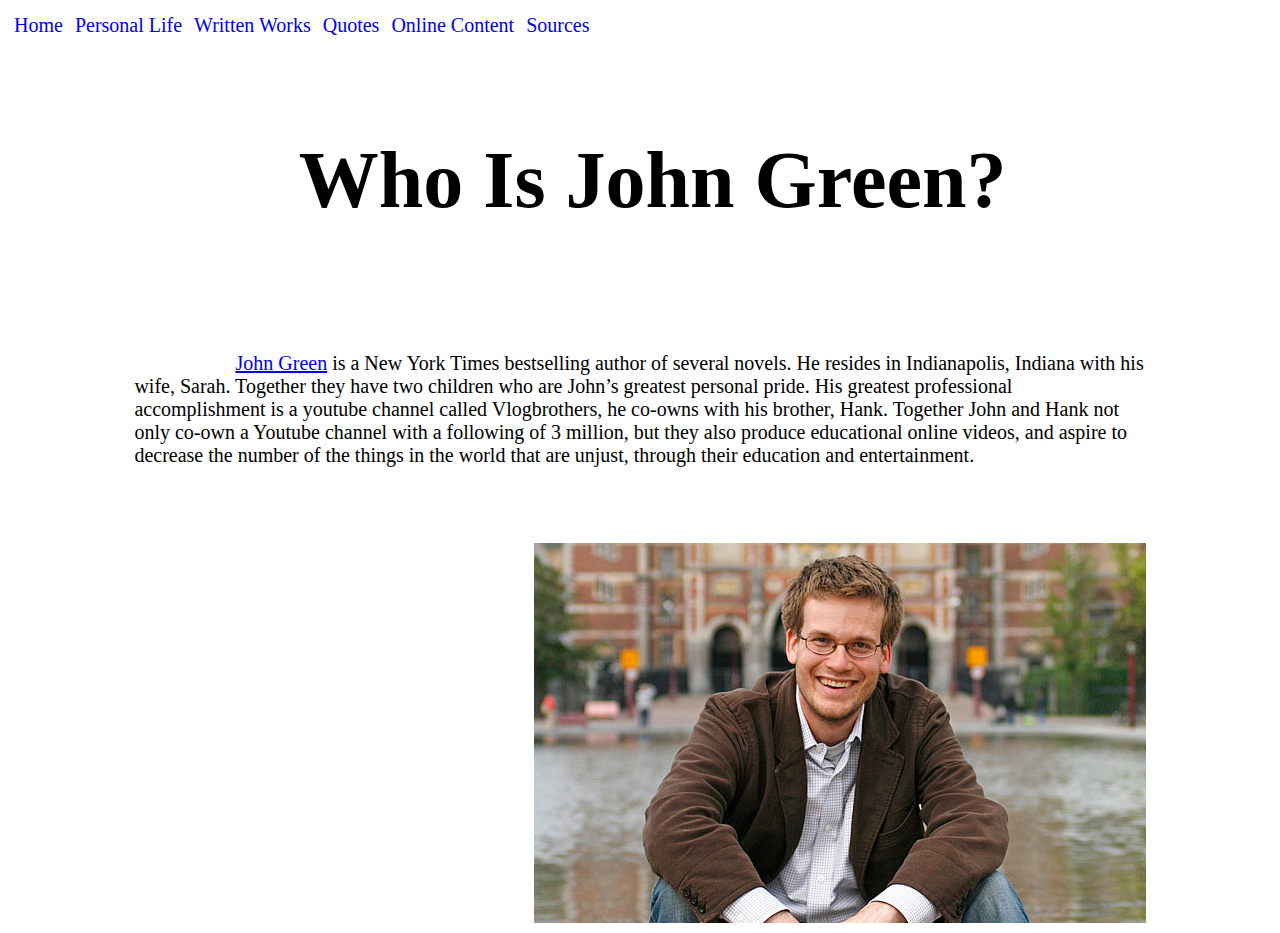
<file: index.html>
<!doctype html>
<html>
	<head>
		<meta charset= "UTF-8">
		<title>John Green: The Enigma</title>
		<link rel="stylesheet" type="text/css" href="index.css">
	</head>
	<body>
		<ul>
			<li><a href="index.html">Home</a></li>
			<li><a href="personallife.html">Personal Life</a></li>
			<li><a href="writtenworks.html">Written Works</a></li>
			<li><a href="quotes.html">Quotes</a></li>
			<li><a href="onlinecontent.html">Online Content</a></li>
			<li><a href="sources.html">Sources</a></li>
		</ul>
		<h1 class="second">Who Is John Green?</h1> <!--Link his actual website-->
		<p><a class="second" href="http://www.johngreenbooks.com">John Green</a> is a New York Times bestselling author of several novels. He resides in Indianapolis, Indiana with his wife, Sarah. Together they have two children who are John’s greatest personal pride. His greatest professional accomplishment is a youtube channel called Vlogbrothers, he co-owns with his brother, Hank. Together John and Hank not only co-own a Youtube channel with a following of 3 million, but they also produce educational online videos, and aspire to decrease the number of the things in the world that are unjust, through their education and entertainment.</p>
		<p> <img class="first" src="images/johnface2.jpg" alt= "John Green in Amesterdam"> </p>
	</body>
</html>
</file>
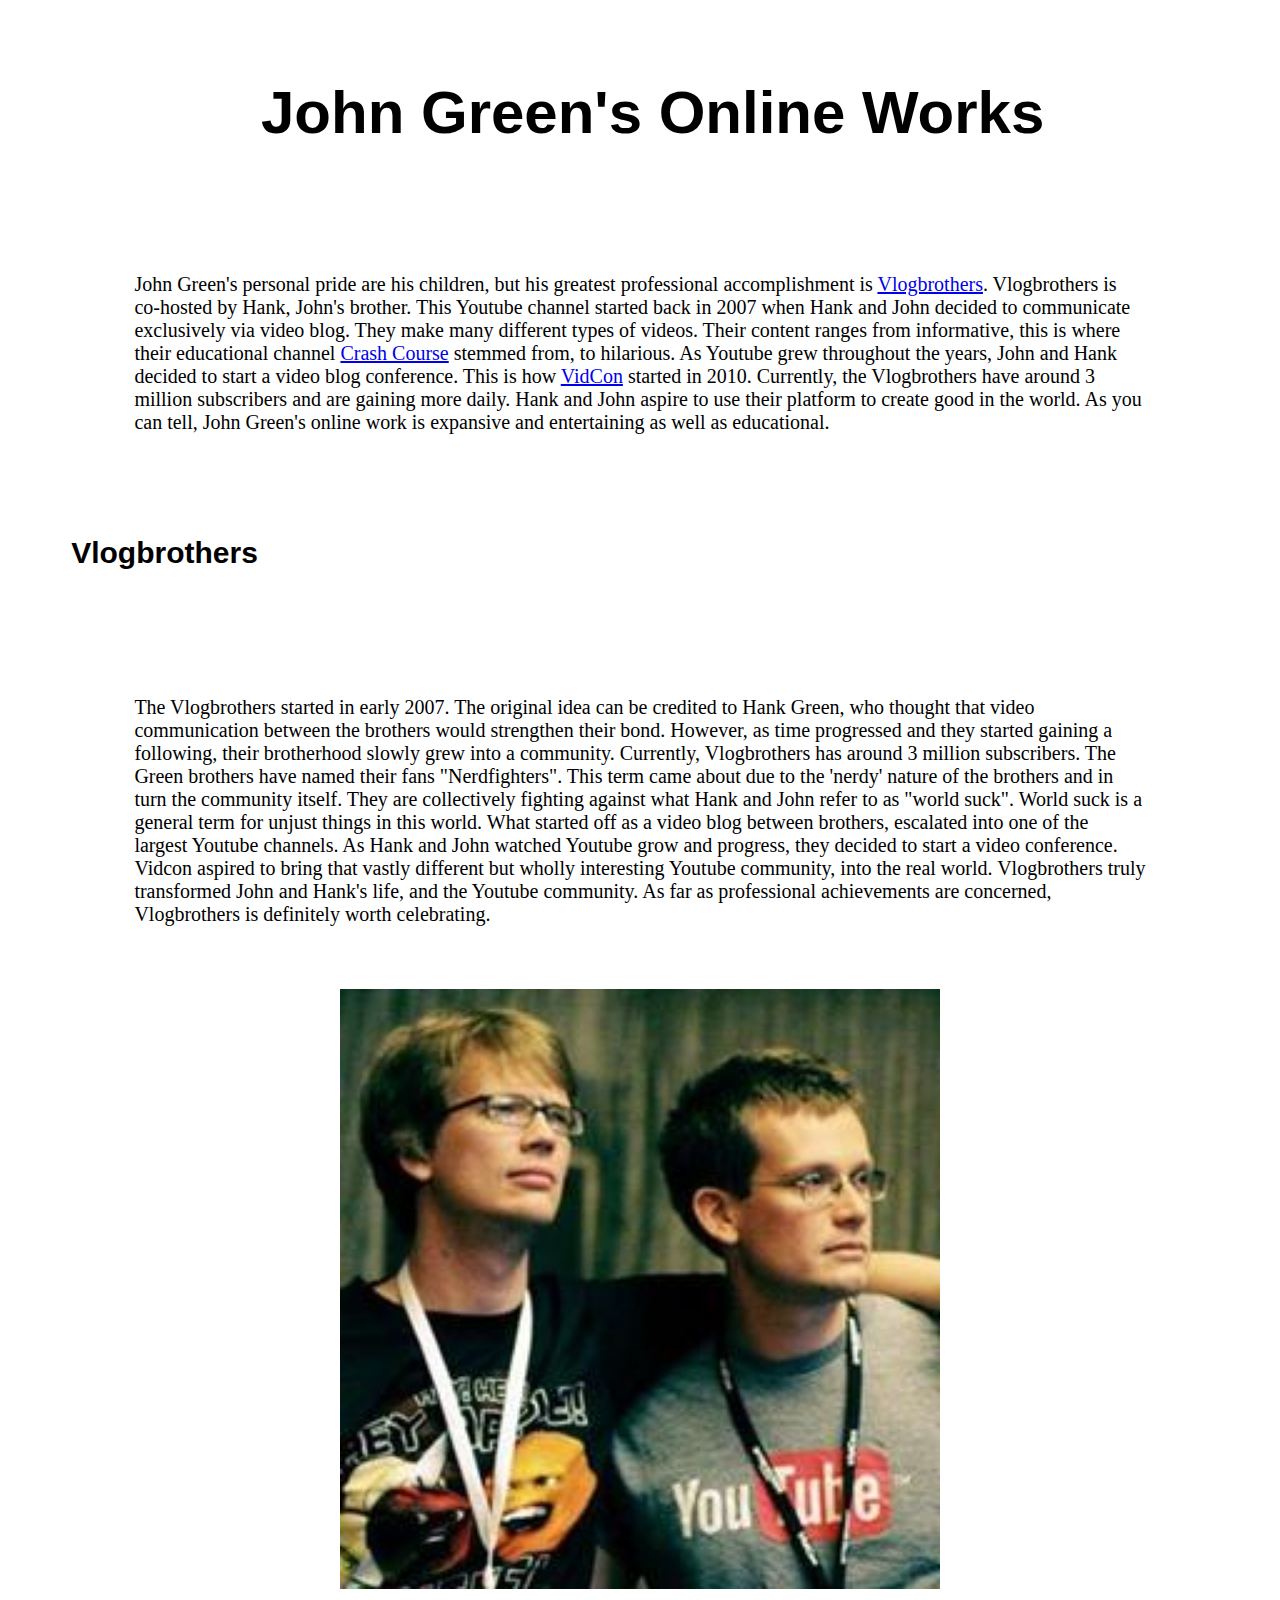
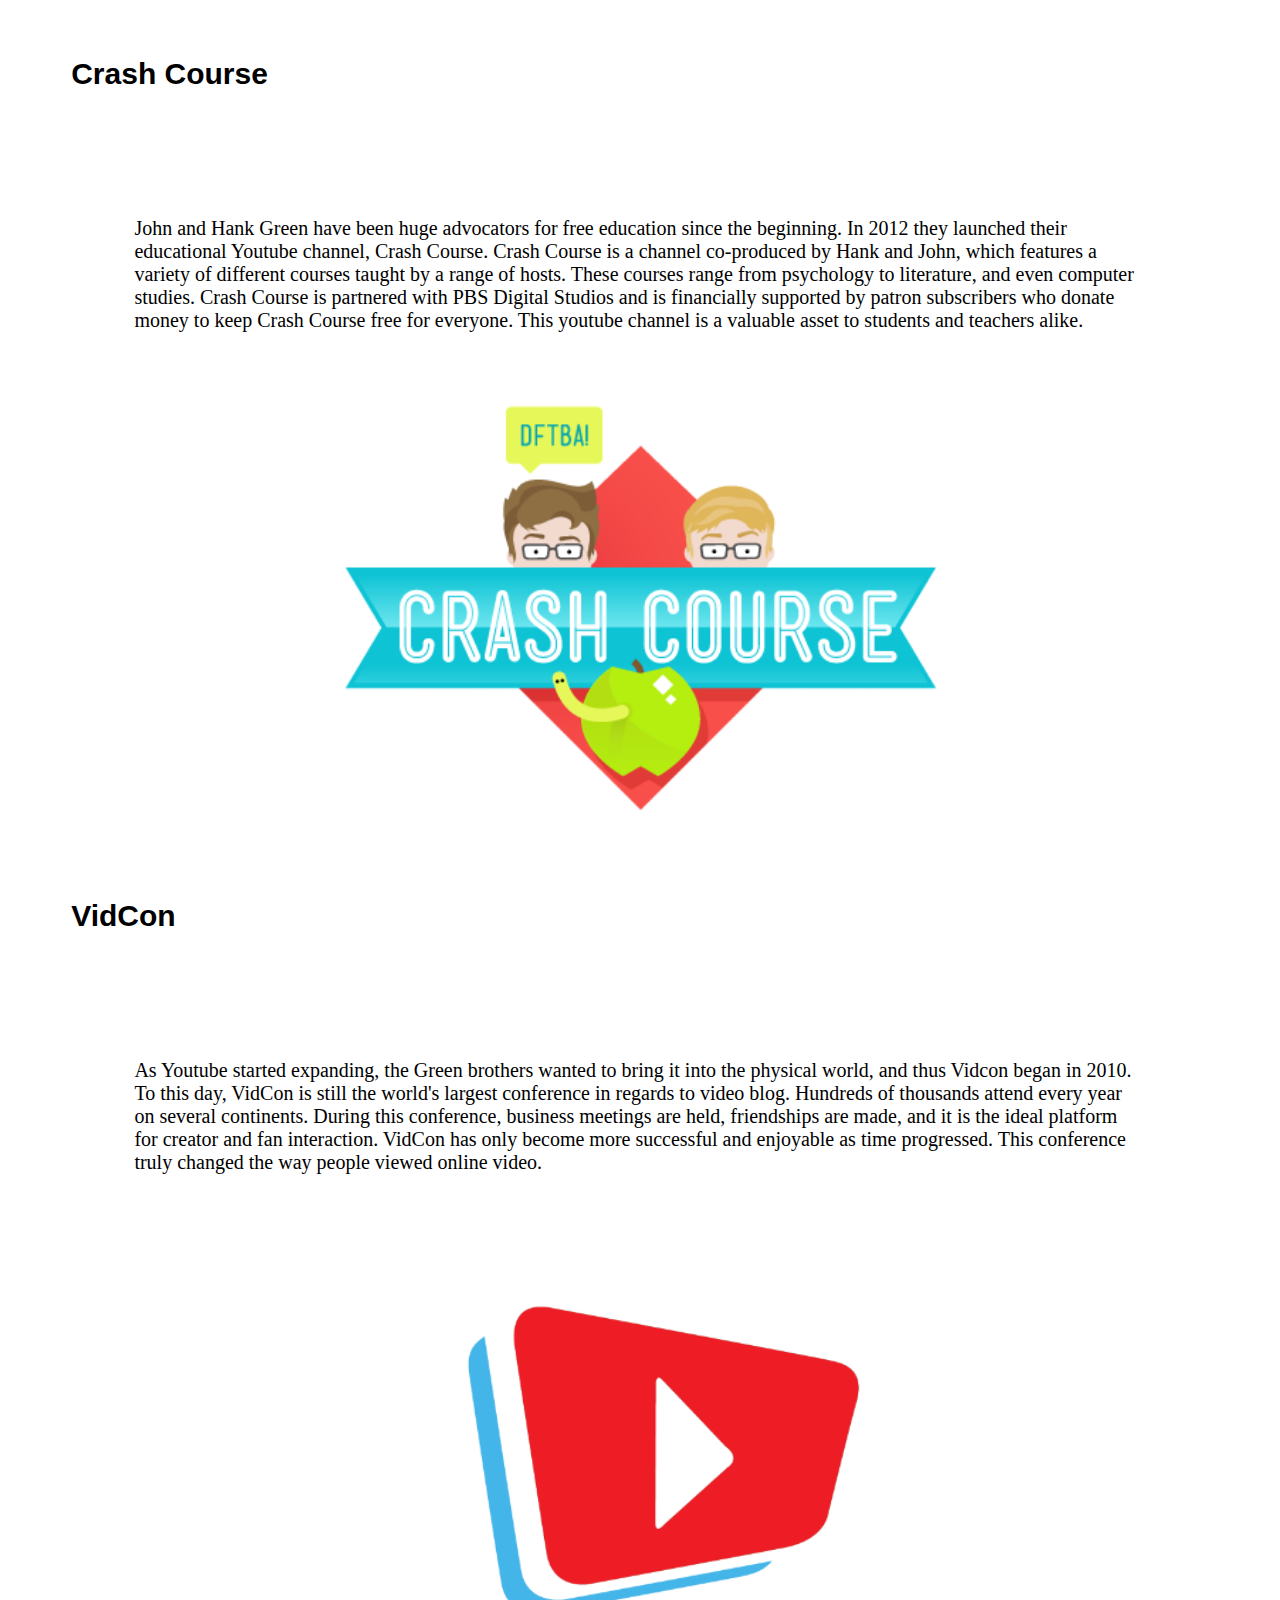
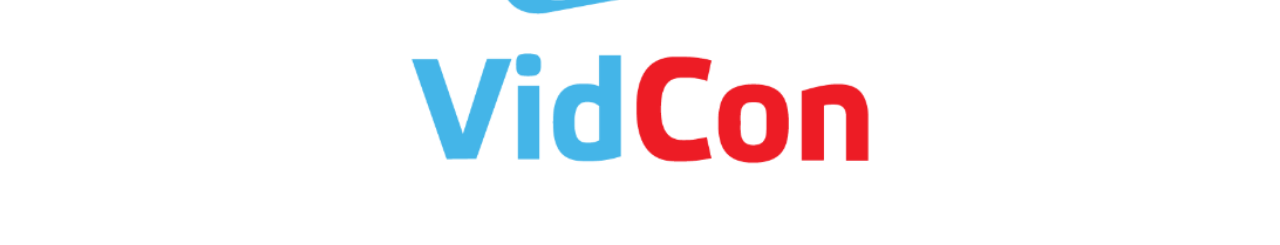
<file: onlinecontent.html>
<!doctype html>
<html>
	<head>
		<meta charset= "UTF-8">
		<title>John Green's Online Content</title>
		<link rel="stylesheet" type="text/css" href="index.css">
	</head>
	<body>
		<h1>John Green's Online Works</h1>
		<p>John Green's personal pride are his children, but his greatest professional accomplishment is <a class="third" href=#Vlogbrothers>Vlogbrothers</a>. Vlogbrothers is co-hosted by Hank, John's brother. This Youtube channel started back in 2007 when Hank and John decided to communicate exclusively via video blog. They make many different types of videos. Their content ranges from informative, this is where their educational channel <a class="third" href=#Crashcourse>Crash Course</a> stemmed from, to hilarious. As Youtube grew throughout the years, John and Hank decided to start a video blog conference. This is how <a class="third" href=#VidCon>VidCon</a> started in 2010. Currently, the Vlogbrothers have around 3 million subscribers and are gaining more daily. Hank and John aspire to use their platform to create good in the world. As you can tell, John Green's online work is expansive and entertaining as well as educational.</p>
		<h2>Vlogbrothers</h2> <!--include a picture of each online work-->
		<p id="VlogBrothers">The Vlogbrothers started in early 2007. The original idea can be credited to Hank Green, who thought that video communication between the brothers would strengthen their bond. However, as time progressed and they started gaining a following, their brotherhood slowly grew into a community. Currently, Vlogbrothers has around 3 million subscribers. The Green brothers have named their fans "Nerdfighters". This term came about due to the 'nerdy' nature of the brothers and in turn the community itself. They are collectively fighting against what Hank and John refer to as "world suck". World suck is a general term for unjust things in this world. What started off as a video blog between brothers, escalated into one of the largest Youtube channels. As Hank and John watched Youtube grow and progress, they decided to start a video conference. Vidcon aspired to bring that vastly different but wholly interesting Youtube community, into the real world. Vlogbrothers truly transformed John and Hank's life, and the Youtube community. As far as professional achievements are concerned, Vlogbrothers is definitely worth celebrating.</p>
		<img class="fourth" src="images/vlogbros.jpg" alt="Picture of Hank and John Green">
		<h3>Crash Course</h3>
		<p id="Crashcourse">
		John and Hank Green have been huge advocators for free education since the beginning. In 2012 they launched their educational Youtube channel, Crash Course. Crash Course is a channel co-produced by Hank and John, which features a variety of different courses taught by a range of hosts. These courses range from psychology to literature, and even computer studies. Crash Course is partnered with PBS Digital Studios and is financially supported by patron subscribers who donate money to keep Crash Course free for everyone. This youtube channel is a valuable asset to students and teachers alike.</p>
		<img class="fourth" src="images/cc.jpg" alt="Crash Course Logo">
		<h4>VidCon</h4>
		<p id="VidCon">
		As Youtube started expanding, the Green brothers wanted to bring it into the physical world, and thus Vidcon began in 2010. To this day, VidCon is still the world's largest conference in regards to video blog. Hundreds of thousands attend every year on several continents. During this conference, business meetings are held, friendships are made, and it is the ideal platform for creator and fan interaction. VidCon has only become more successful and enjoyable as time progressed. This conference truly changed the way people viewed online video.</p>
		<img class="fourth" src="images/vidcon.jpg" alt="VidCon logo">
	</body>
</html>
</file>
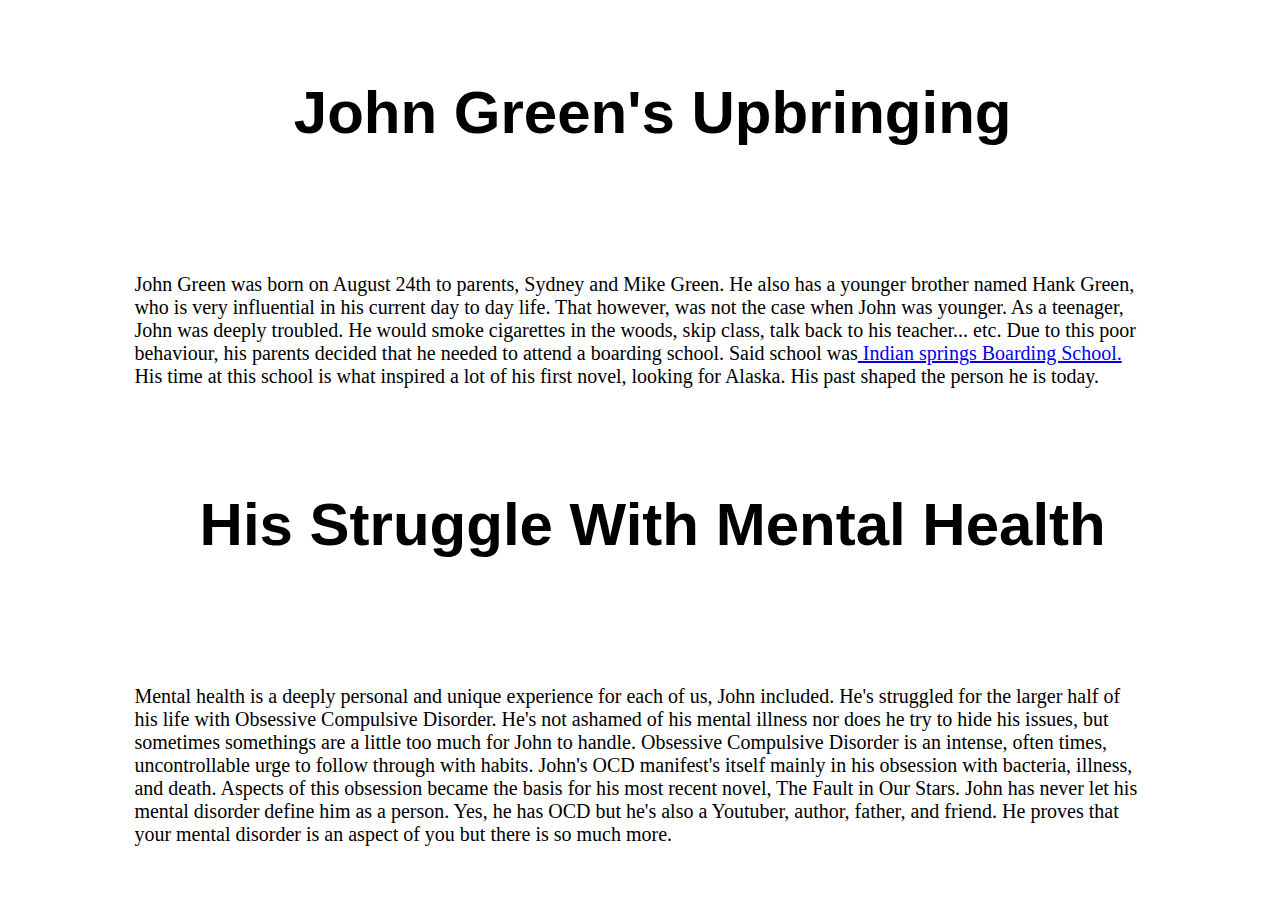
<file: personallife.html>
<!doctype html>
<html>
	<head>
		<meta Charset="UTF-8">
		<title>Personal Life</title>
		<link rel="stylesheet" href="index.css" type="text/css">
	</head>
	<body>
		<h1>John Green's Upbringing</h1>
		<p>John Green was born on August 24th to parents, Sydney and Mike Green. He also has a younger brother named Hank Green, who is very influential in his current day to day life. That however, was not the case when John was younger. As a teenager, John was deeply troubled. He would smoke cigarettes in the woods, skip class, talk back to his teacher... etc. Due to this poor behaviour, his parents decided that he needed to attend a boarding school. Said school was<a class="third" href="https://www.indiansprings.org/"> Indian springs Boarding School.</a> His time at this school is what inspired a lot of his first novel, looking for Alaska. His past shaped the person he is today.</P>
		<h2 class="second">His Struggle With Mental Health</h2>
		<p>Mental health is a deeply personal and unique experience for each of us, John included. He's struggled for the larger half of his life with Obsessive Compulsive Disorder. He's not ashamed of his mental illness nor does he try to hide his issues, but sometimes somethings are a little too much for John to handle. Obsessive Compulsive Disorder is an intense, often times, uncontrollable urge to follow through with habits. John's OCD manifest's itself mainly in his obsession with bacteria, illness, and death. Aspects of this obsession became the basis for his most recent novel, The Fault in Our Stars. John has never let his mental disorder define him as a person. Yes, he has OCD but he's also a Youtuber, author, father, and friend. He proves that your mental disorder is an aspect of you but there is so much more.</p>
	</body>
</html>
</file>
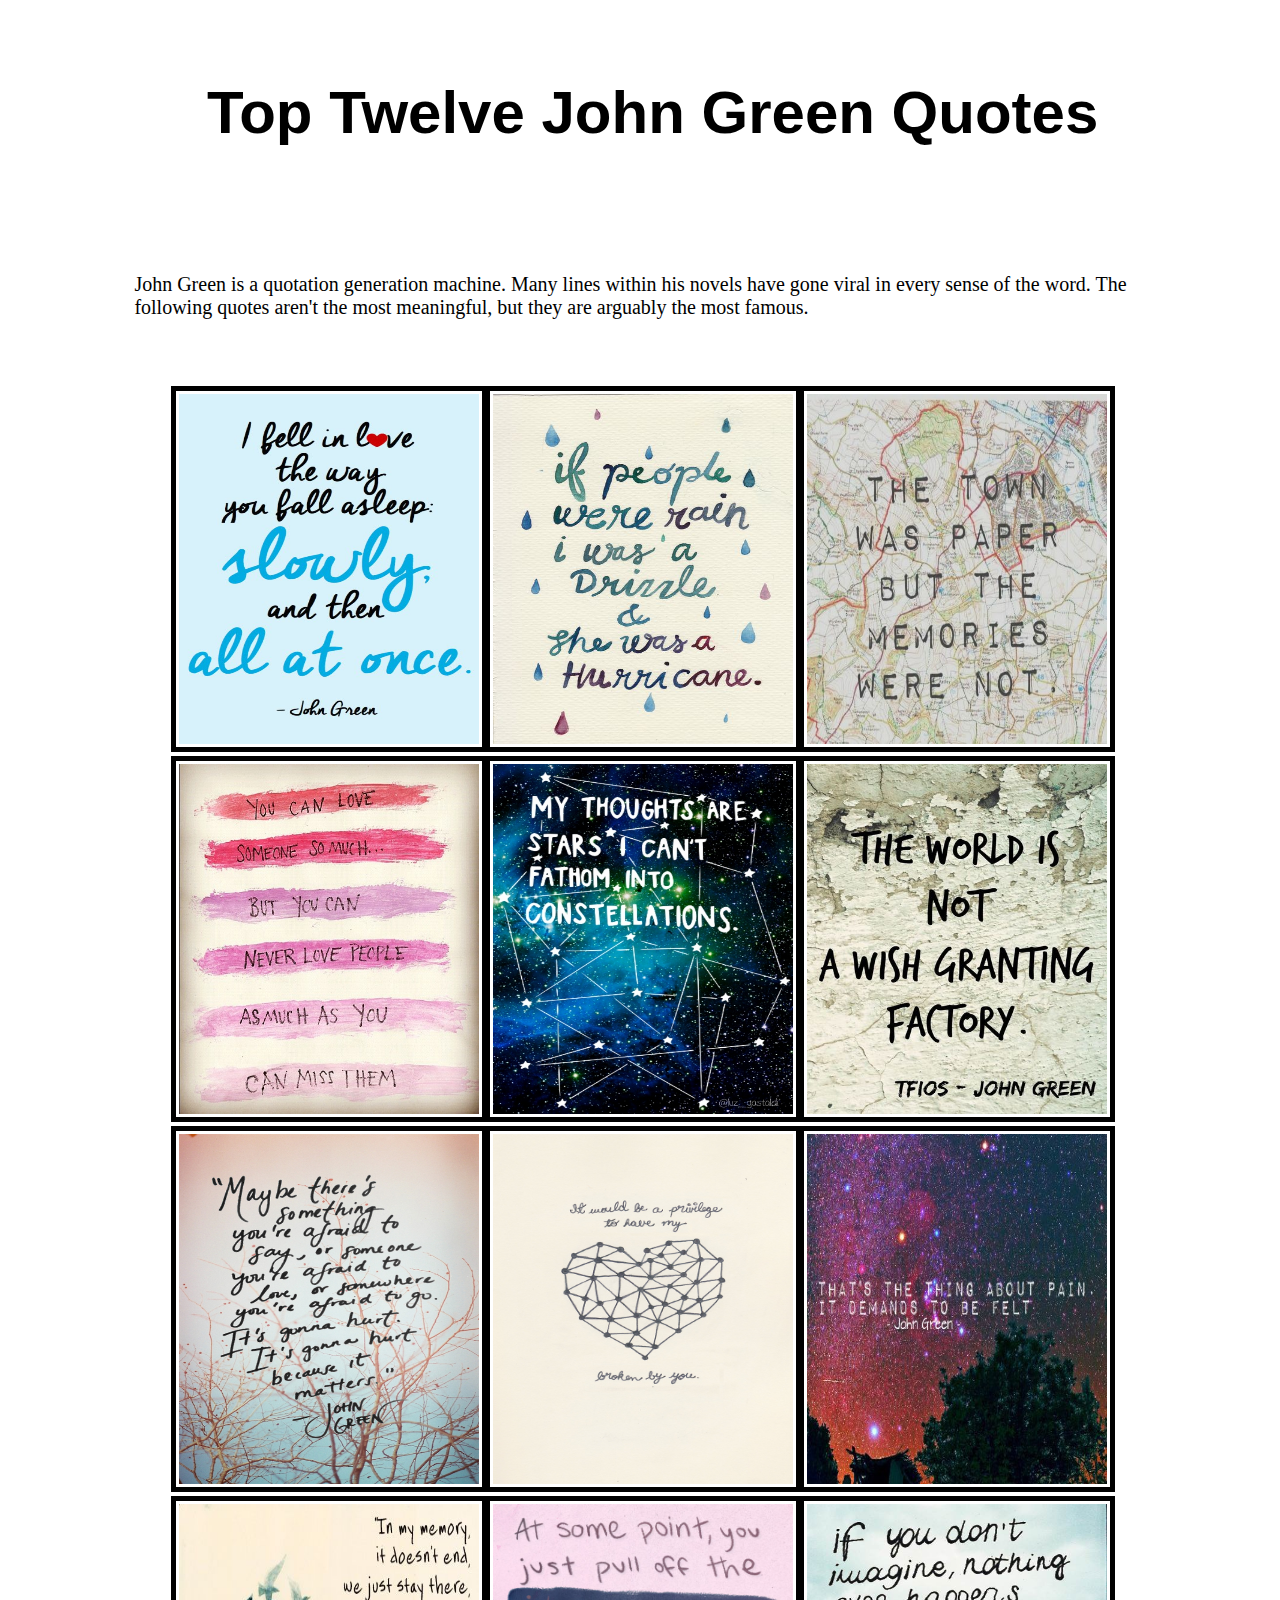
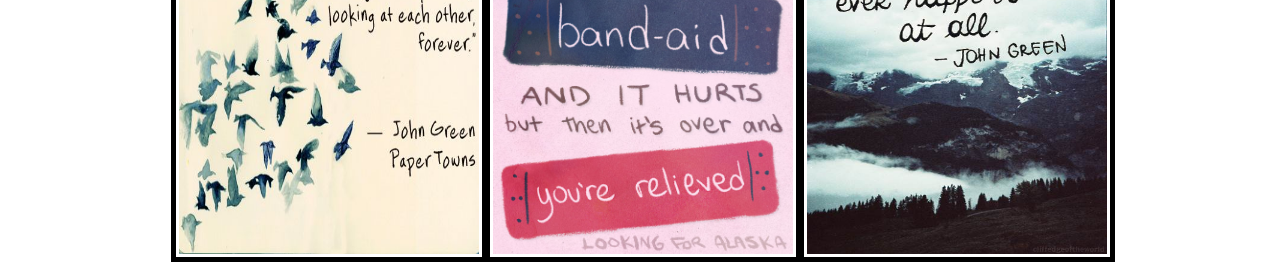
<file: quotes.html>
<!doctype html>
<html>
	<head>
		<meta charset= "UTF-8">
		<title>Top Tweleve John Green Quotes</title>
		<link rel="stylesheet" href="index.css" type="text/css">
	</head>
	<body>
		<h1>Top Twelve John Green Quotes</h1> <!--format it into a 3 by 4 grid-->
		<p>John Green is a quotation generation machine. Many lines within his novels have gone viral in every sense of the word. The following quotes aren't the most meaningful, but they are arguably the most famous.</p>
		<table>
			<tr>
				<td><img class="third" src="images/quote1.jpg" alt= "I fell in love the way you fall asleep: slowly, and then all at once."></td>
				<td><img class="third" src="images/quote2.jpg" alt= "if people were rain, I was a drizze and she was a hurricane."></td>
				<td><img class="third" src="images/quote3.jpg" alt= "The Town was paper, but the memories were not."></td>
			</tr>
			<tr>
				<td><img class="third" src="images/quote4.jpg" alt= "You can love someone so much but... you can never love people as much as you can miss them."></td>
				<td><img class="third" src="images/quote5.jpg" alt= "My thoughts are stars I cannot fathom into constellations."></td>
				<td><img class="third" src="images/quote6.jpg" alt= "The world is not a wish granting factory."></td>
			</tr>
			<tr>
				<td><img class="third" src="images/quote7.jpg" alt= "Maybe there's something you're afraid to say, or someone you're afraid to love, or somewhere you're afraid to go. It's gonna hurt. It's gonna hurt because it matters."></td>
				<td><img class="third" src="images/quote8.jpg" alt= "It would be a previlage to have my heart broken by you."></td>
				<td><img class="third" src="images/quote9.jpg" alt= "That's the thing about pain. It demands to be felt."></td>
			</tr>
			<tr>
				<td><img class="third" src="images/quote10.jpg" alt= "In my memory, it doesn't end, we just stay there, looking at each other, forever."></td>
				<td><img class="third" src="images/quote11.jpg" alt= "At some point, you just pull off the band-aid and it hurts but then it's over and you're relieved."></td>
				<td><img class="third" src="images/quote12.jpg" alt="If you don't imagine, nothing ever happens at all."></td>
			</tr>
		</table>
	</body>
</html>
</file>
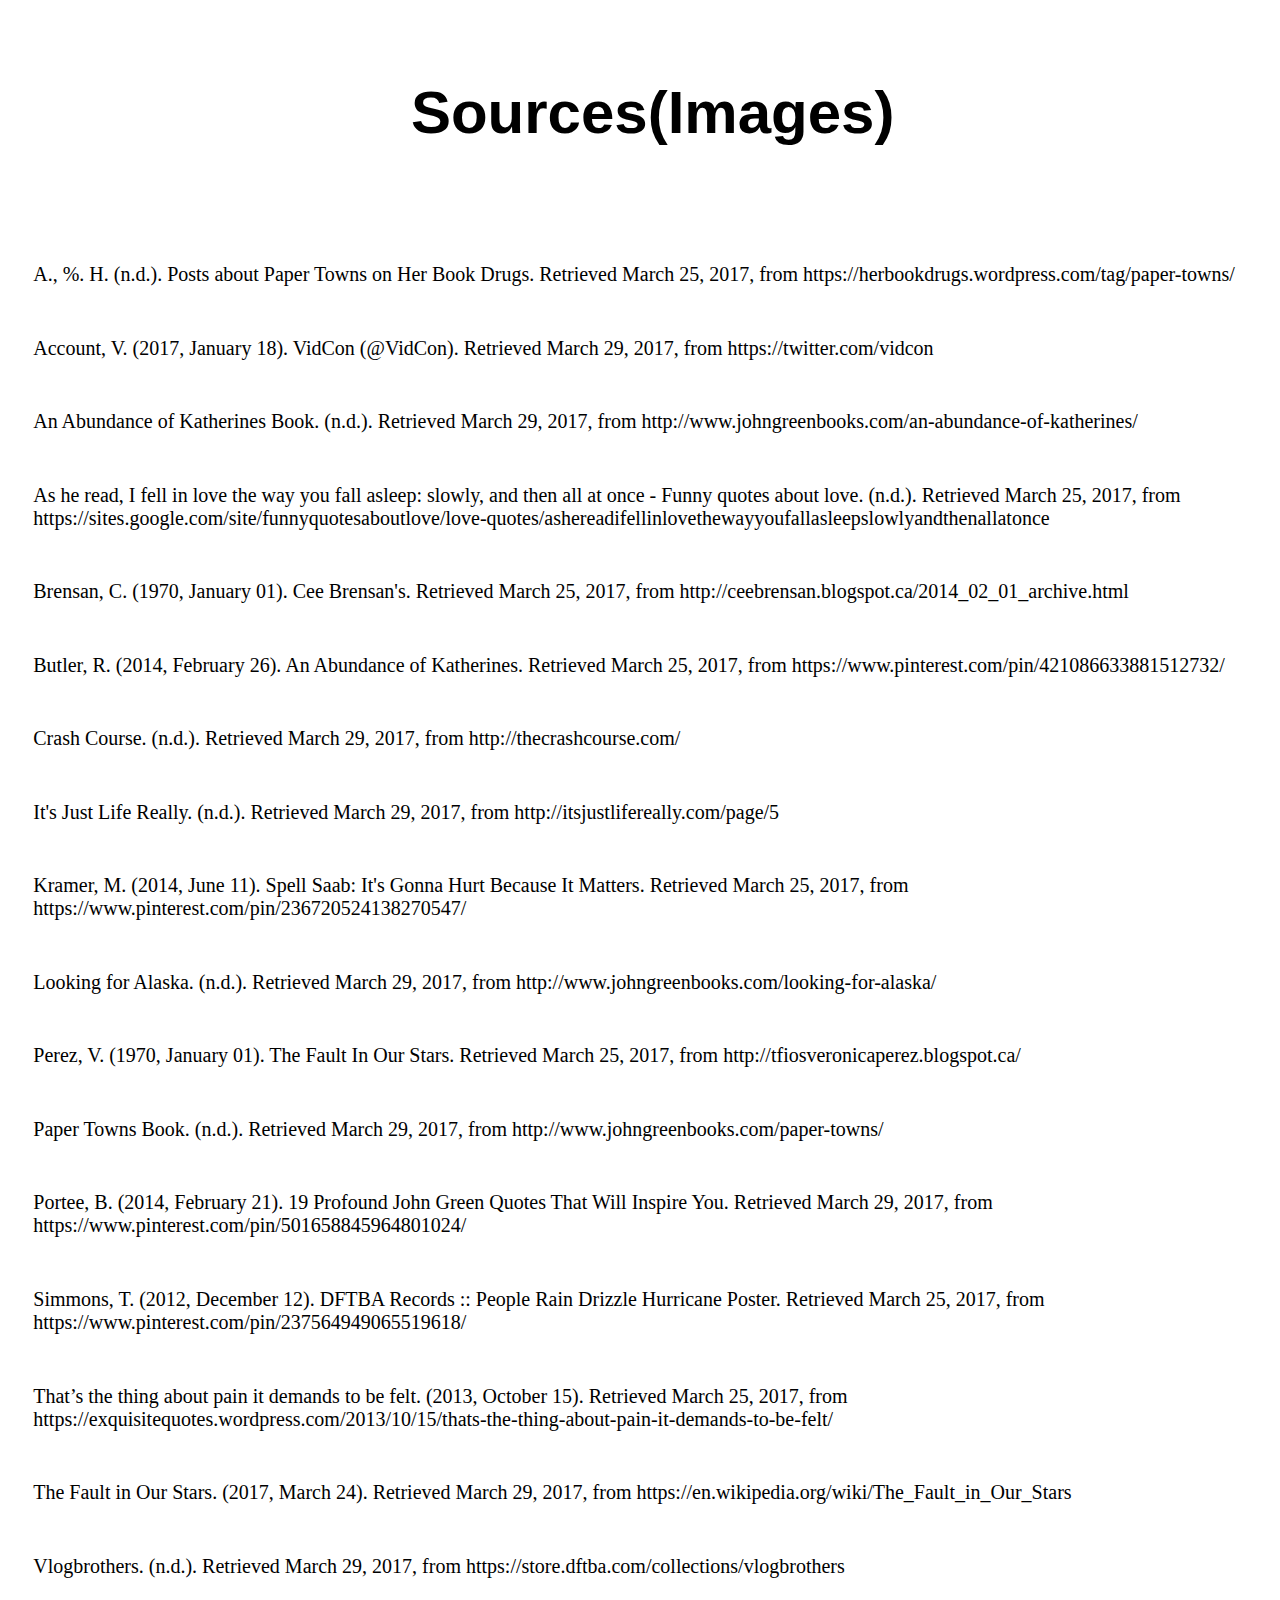
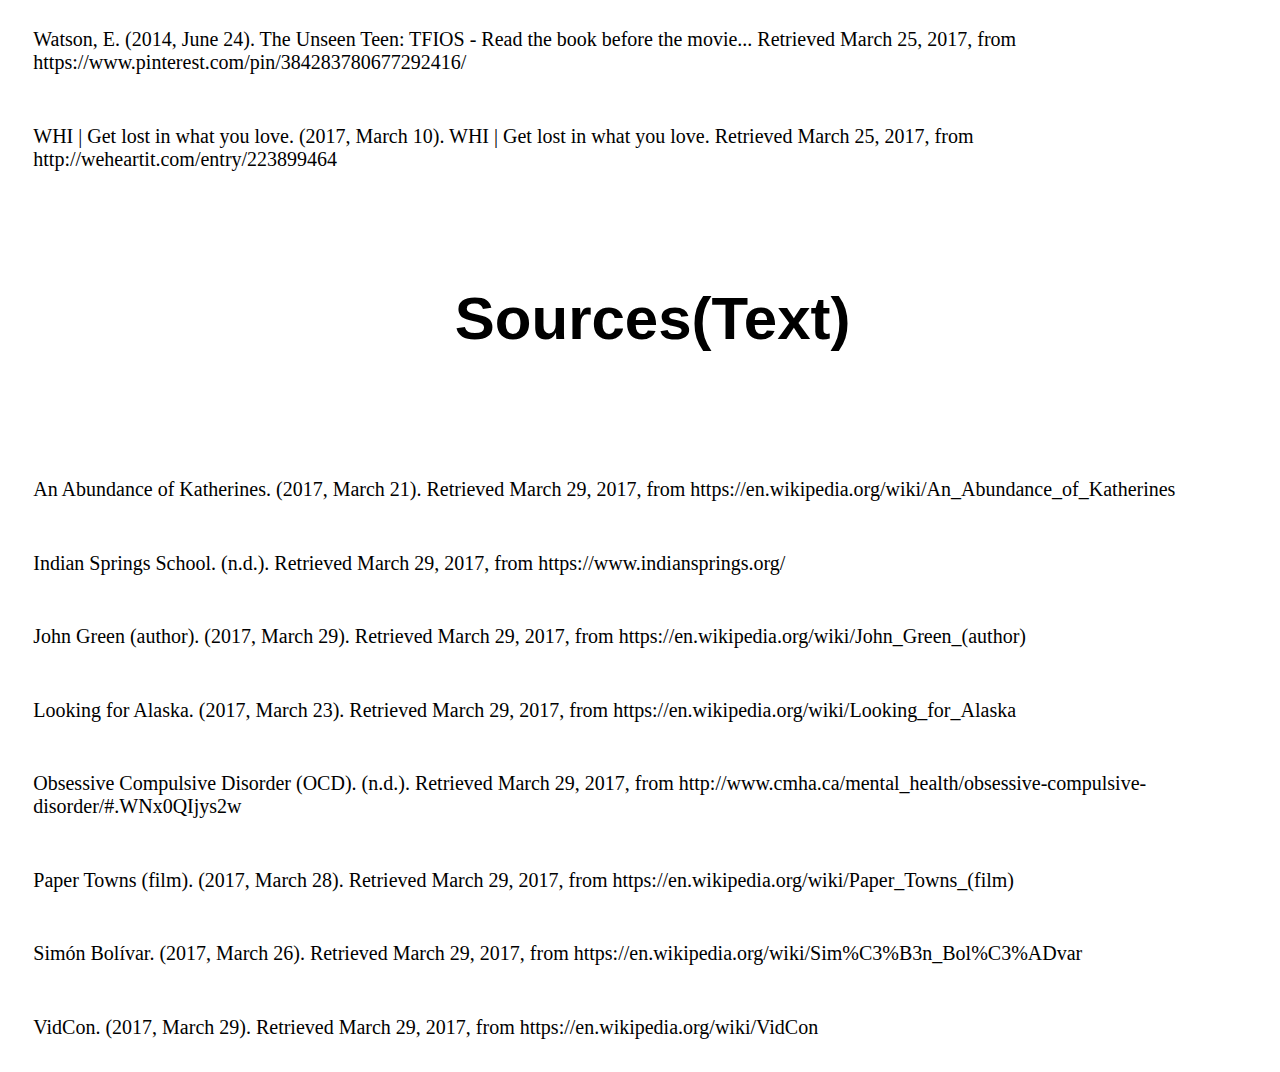
<file: sources.html>
<!doctype html>
<html>
	<head>
		<meta charset= "UTF-8">
		<title>Sources</title>
		<link rel="stylesheet" type="text/css" href="index.css">
	</head>
	<body>
		<h1>Sources(Images)</h1> <!--Keep image sources and text sources seperate-->
		<ul>
			<li class="second">A., %. H. (n.d.). Posts about Paper Towns on Her Book Drugs. Retrieved March 25, 2017, from https://herbookdrugs.wordpress.com/tag/paper-towns/</li>
			<li class="second">Account, V. (2017, January 18). VidCon (@VidCon). Retrieved March 29, 2017, from https://twitter.com/vidcon</li>
			<li class="second">An Abundance of Katherines Book. (n.d.). Retrieved March 29, 2017, from http://www.johngreenbooks.com/an-abundance-of-katherines/</li>
			<li class="second">As he read, I fell in love the way you fall asleep: slowly, and then all at once - Funny quotes about love. (n.d.). Retrieved March 25, 2017, from https://sites.google.com/site/funnyquotesaboutlove/love-quotes/ashereadifellinlovethewayyoufallasleepslowlyandthenallatonce</li>
			<li class="second">Brensan, C. (1970, January 01). Cee Brensan's. Retrieved March 25, 2017, from http://ceebrensan.blogspot.ca/2014_02_01_archive.html</li>
			<li class="second">Butler, R. (2014, February 26). An Abundance of Katherines. Retrieved March 25, 2017, from https://www.pinterest.com/pin/421086633881512732/</li>
			<li class="second">Crash Course. (n.d.). Retrieved March 29, 2017, from http://thecrashcourse.com/</li>
			<li class="second">It's Just Life Really. (n.d.). Retrieved March 29, 2017, from http://itsjustlifereally.com/page/5</li>
			<li class="second">Kramer, M. (2014, June 11). Spell Saab: It's Gonna Hurt Because It Matters. Retrieved March 25, 2017, from https://www.pinterest.com/pin/236720524138270547/</li>
			<li class="second">Looking for Alaska. (n.d.). Retrieved March 29, 2017, from http://www.johngreenbooks.com/looking-for-alaska/</li>
			<li class="second">Perez, V. (1970, January 01). The Fault In Our Stars. Retrieved March 25, 2017, from http://tfiosveronicaperez.blogspot.ca/</li>
			<li class="second">Paper Towns Book. (n.d.). Retrieved March 29, 2017, from http://www.johngreenbooks.com/paper-towns/</li>
			<li class="second">Portee, B. (2014, February 21). 19 Profound John Green Quotes That Will Inspire You. Retrieved March 29, 2017, from https://www.pinterest.com/pin/501658845964801024/</li>
			<li class="second">Simmons, T. (2012, December 12). DFTBA Records :: People Rain Drizzle Hurricane Poster. Retrieved March 25, 2017, from https://www.pinterest.com/pin/237564949065519618/</li>
			<li class="second">That’s the thing about pain it demands to be felt. (2013, October 15). Retrieved March 25, 2017, from https://exquisitequotes.wordpress.com/2013/10/15/thats-the-thing-about-pain-it-demands-to-be-felt/</li>
			<li class="second">The Fault in Our Stars. (2017, March 24). Retrieved March 29, 2017, from https://en.wikipedia.org/wiki/The_Fault_in_Our_Stars</li>
			<li class="second">Vlogbrothers. (n.d.). Retrieved March 29, 2017, from https://store.dftba.com/collections/vlogbrothers</li>
			<li class="second">Watson, E. (2014, June 24). The Unseen Teen: TFIOS - Read the book before the movie... Retrieved March 25, 2017, from https://www.pinterest.com/pin/384283780677292416/</li>
			<li class="second">WHI | Get lost in what you love. (2017, March 10). WHI | Get lost in what you love. Retrieved March 25, 2017, from http://weheartit.com/entry/223899464</li>
		</ul>
		<h2 class="second">Sources(Text)</h2>
		<ul>
			<li class="second">An Abundance of Katherines. (2017, March 21). Retrieved March 29, 2017, from https://en.wikipedia.org/wiki/An_Abundance_of_Katherines</li>
			<li class="second">Indian Springs School. (n.d.). Retrieved March 29, 2017, from https://www.indiansprings.org/</li>
			<li class="second">John Green (author). (2017, March 29). Retrieved March 29, 2017, from https://en.wikipedia.org/wiki/John_Green_(author)</li>
			<li class="second">Looking for Alaska. (2017, March 23). Retrieved March 29, 2017, from https://en.wikipedia.org/wiki/Looking_for_Alaska</li>
			<li class="second">Obsessive Compulsive Disorder (OCD). (n.d.). Retrieved March 29, 2017, from http://www.cmha.ca/mental_health/obsessive-compulsive-disorder/#.WNx0QIjys2w</li>
			<li class="second">Paper Towns (film). (2017, March 28). Retrieved March 29, 2017, from https://en.wikipedia.org/wiki/Paper_Towns_(film)</li>
			<li class="second">Simón Bolívar. (2017, March 26). Retrieved March 29, 2017, from https://en.wikipedia.org/wiki/Sim%C3%B3n_Bol%C3%ADvar</li>
			<li class="second">VidCon. (2017, March 29). Retrieved March 29, 2017, from https://en.wikipedia.org/wiki/VidCon</li>
		</ul>
	</body>
</html>
</file>
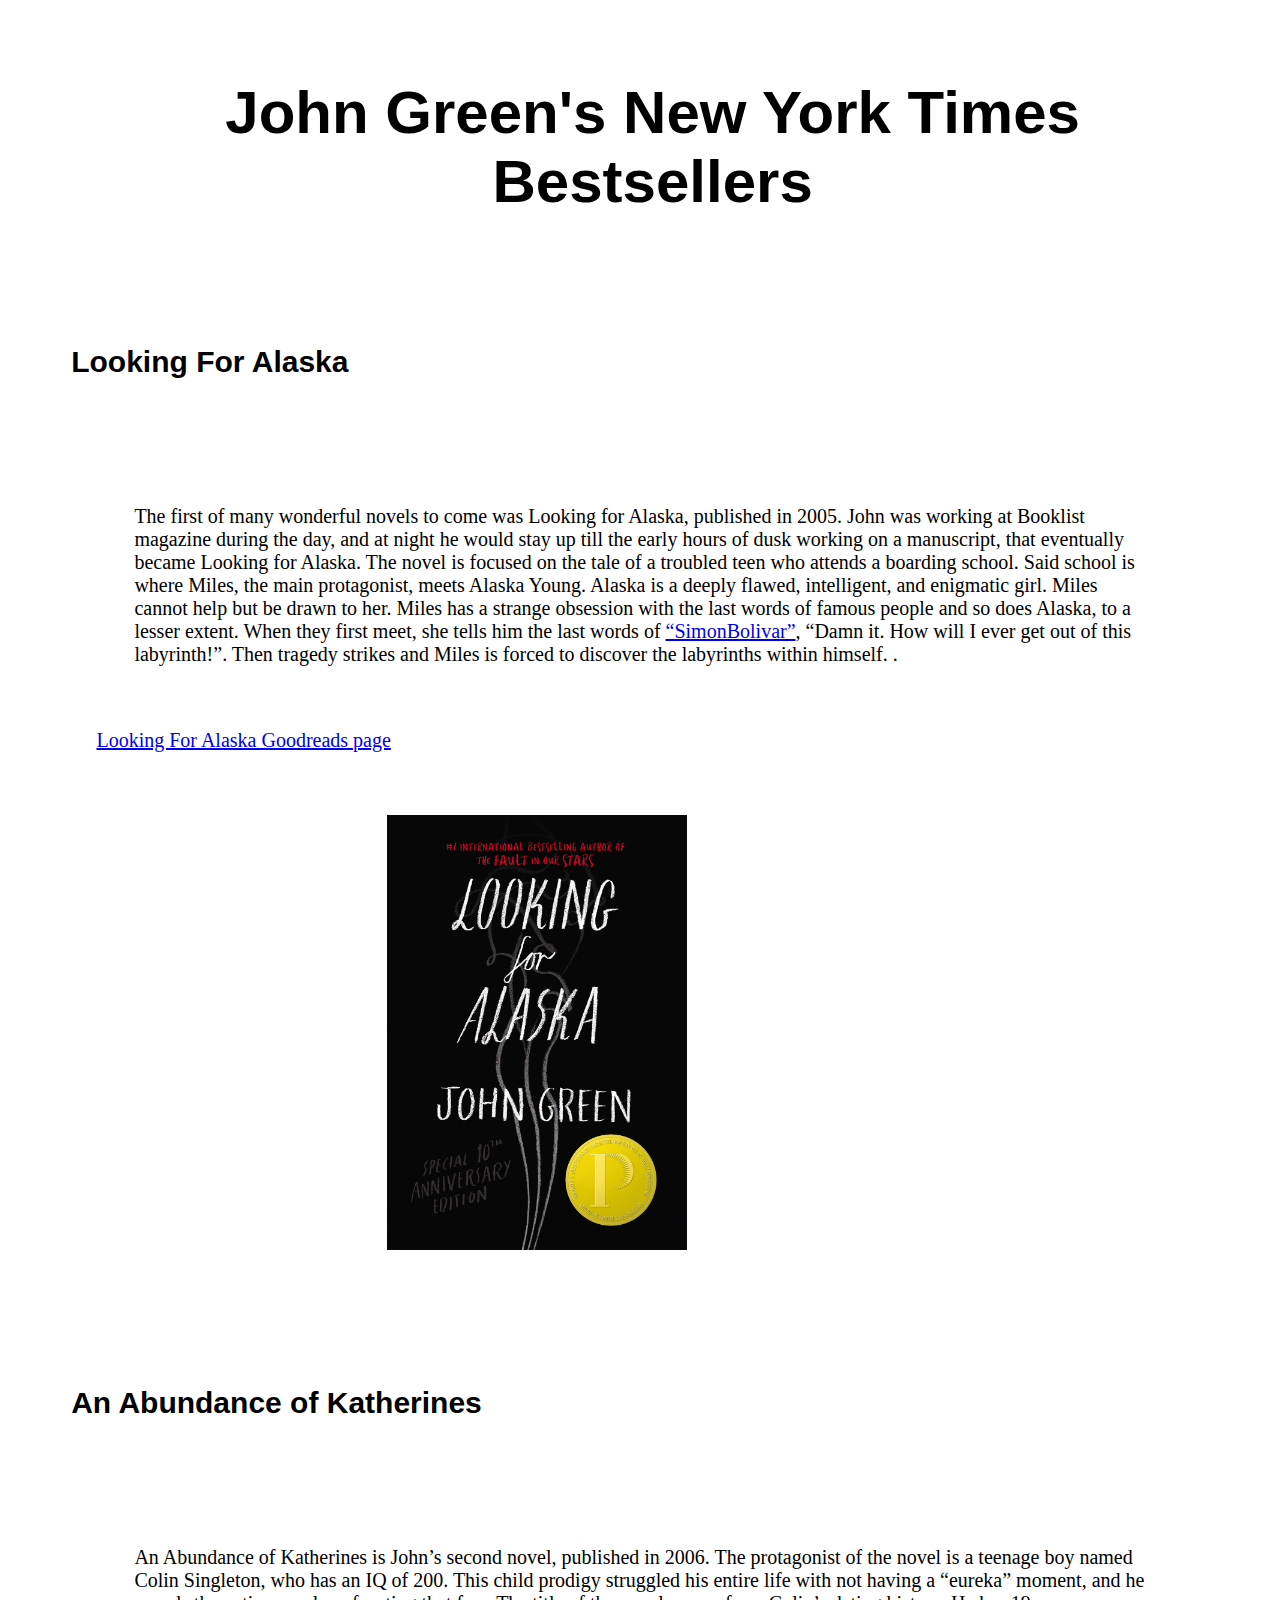
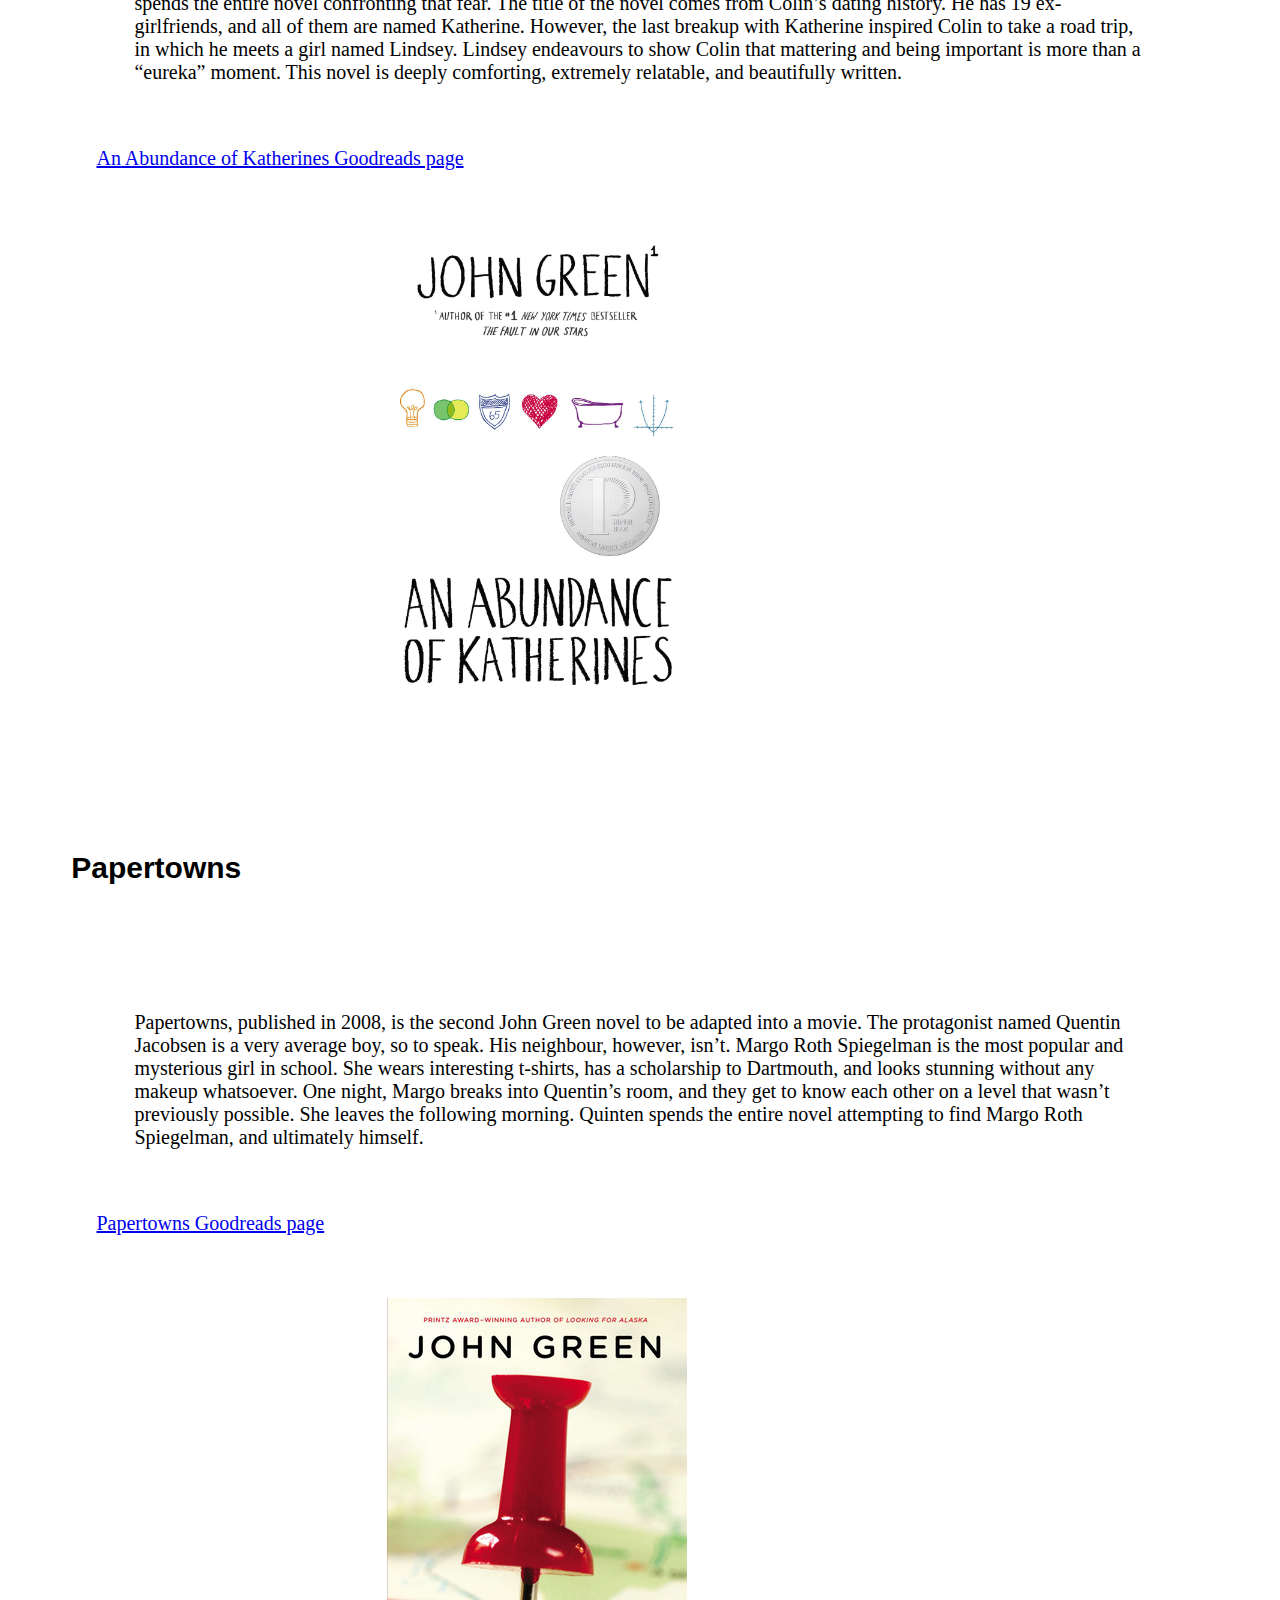
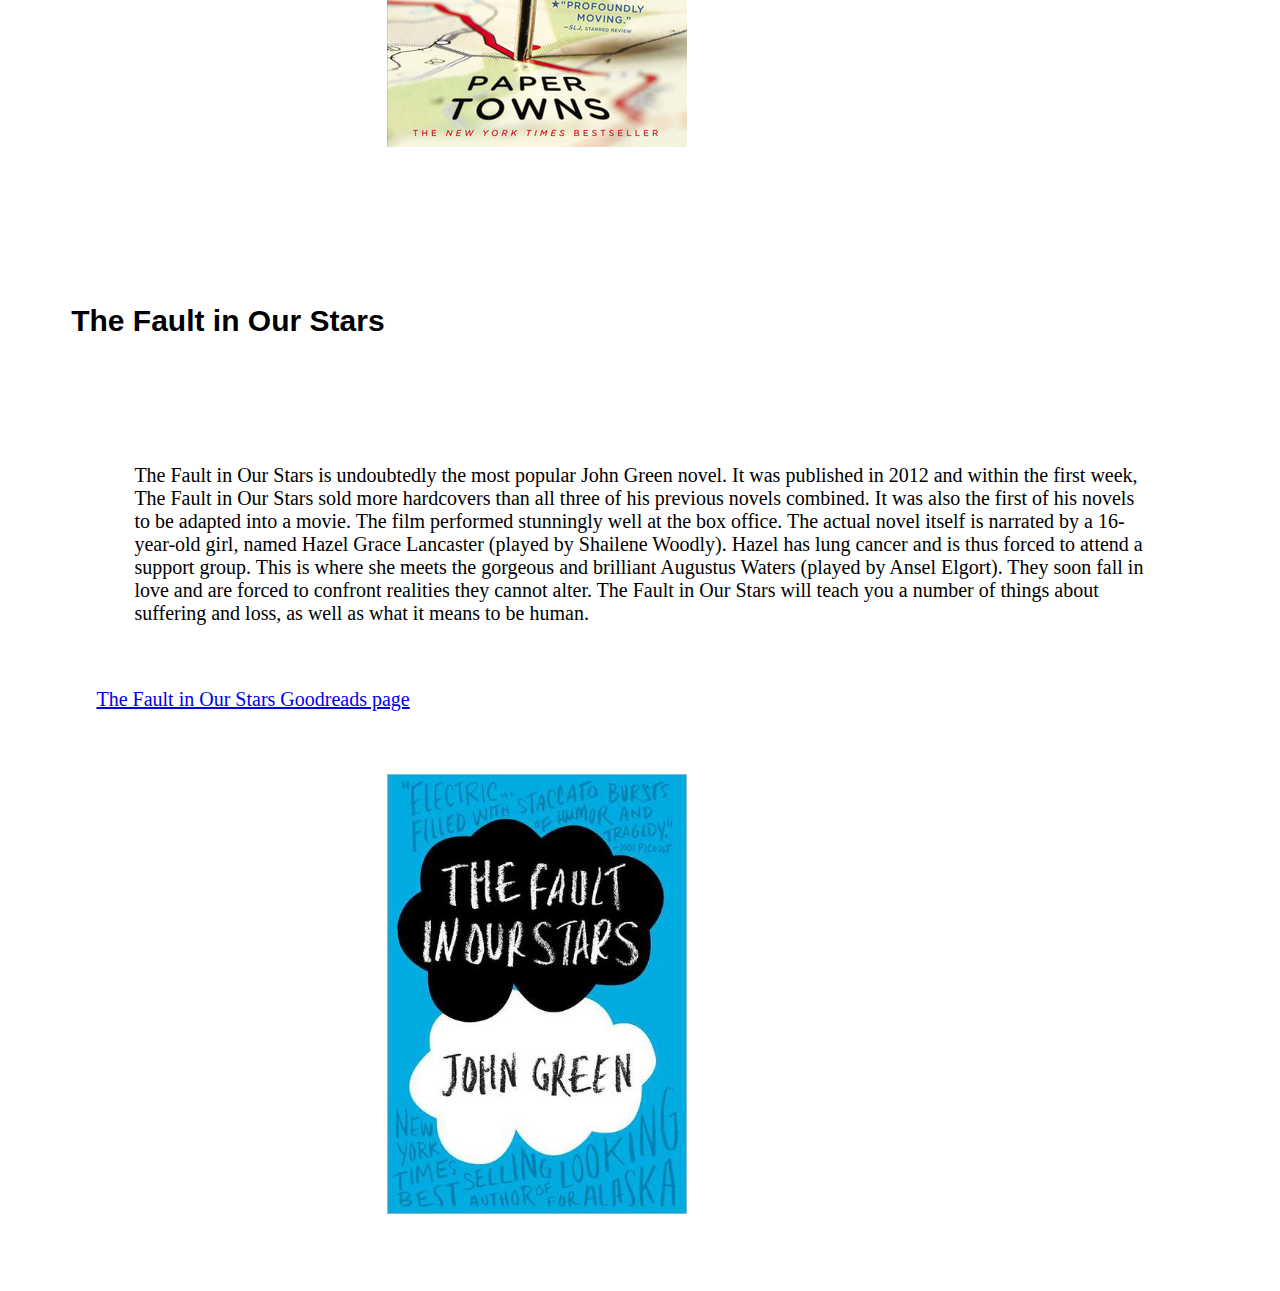
<file: writtenworks.html>
<!doctype html>
<html>
	<head>
		<meta charset= "UTF-8">
		<title>Top Ten Most Famous John Green Qoutes</title>
		<link rel="stylesheet" type="text/css" href="index.css">
	</head>
	<body>
		<h1>John Green's New York Times Bestsellers</h1>
	<!--The format is summary, image, than link-->
		<h2>Looking For Alaska</h2>
		<p>The first of many wonderful novels to come was Looking for Alaska, published in 2005. John was working at Booklist magazine during the day, and at night he would stay up till the early hours of dusk working on a manuscript, that eventually became Looking for Alaska. The novel is focused on the tale of a troubled teen who attends a boarding school. Said school is where Miles, the main protagonist, meets Alaska Young. Alaska is a deeply flawed, intelligent, and enigmatic girl. Miles cannot help but be drawn to her. Miles has a strange obsession with the last words of famous people and so does Alaska, to a lesser extent. When they first meet, she tells him the last words of <a class="third" href="https://en.wikipedia.org/wiki/Sim%C3%B3n_Bol%C3%ADvar">&ldquo;SimonBolivar&rdquo;</a>, “Damn it. How will I ever get out of this labyrinth!”. Then tragedy strikes and Miles is forced to discover the labyrinths within himself. .</p>     
		<a href="https://www.goodreads.com/book/show/23359962-looking-for-alaska">Looking For Alaska Goodreads page</a>
		<img class="second" src="images/lookingforalaska.jpg" alt="Image of Looking For Alaska">
		<h3>An Abundance of Katherines</h3>
		<p>An Abundance of Katherines is John’s second novel, published in 2006. The protagonist of the novel is a teenage boy named Colin Singleton, who has an IQ of 200. This child prodigy struggled his entire life with not having a “eureka” moment, and he spends the entire novel confronting that fear.
		The title of the novel comes from Colin’s dating history. He has 19 ex-girlfriends, and all of them are named Katherine. However, the last breakup with Katherine inspired 	Colin to take a road trip, in which he meets a girl named Lindsey. Lindsey endeavours to show Colin that mattering and being important is more than a “eureka” moment. This novel is deeply comforting, extremely relatable, and beautifully written.</p>
		<a href="https://www.goodreads.com/book/show/49750.An_Abundance_of_Katherines">An Abundance of Katherines Goodreads page</a>
		<img class="second" src="images/katherines.jpg" alt="Image of An Abundance of Katherines">
		<h4>Papertowns</h4>
		<p>Papertowns, published in 2008, is the second John Green novel to be adapted into a movie. The protagonist named Quentin Jacobsen is a very average boy, so to speak. His neighbour, however, isn’t. 
        Margo Roth Spiegelman is the most popular and mysterious girl in school. She wears interesting t-shirts, has a scholarship to Dartmouth, and looks stunning without any makeup whatsoever. 
        One night, Margo breaks into Quentin’s room, and they get to know each other on a level that wasn’t previously possible. She leaves the following morning. Quinten spends the entire novel attempting to find Margo Roth Spiegelman, and ultimately himself.</p>
		<a href="https://www.goodreads.com/book/show/6442769-paper-towns">Papertowns Goodreads page</a>
		<img class="second" src="images/papertowns.jpg" alt="Image of Paper Towns">
		<h5>The Fault in Our Stars</h5>
		<p>The Fault in Our Stars is undoubtedly the most popular John Green novel. It was published in 2012 and within the first week, The Fault in Our Stars sold more hardcovers than all three of his previous novels combined. It was also the first of his novels to be adapted into a movie. The film performed stunningly well at the box office.
        The actual novel itself is narrated by a 16-year-old girl, named Hazel Grace Lancaster (played by Shailene Woodly). Hazel has lung cancer and is thus forced to attend a support group. This is where she meets the gorgeous and brilliant Augustus Waters (played by Ansel Elgort). They soon fall in love and are forced to confront realities they cannot alter. 
        The Fault in Our Stars will teach you a number of things about suffering and loss, as well as what it means to be human.</p>
		<a href="https://www.goodreads.com/book/show/11870085-the-fault-in-our-stars">The Fault in Our Stars Goodreads page</a>
		<img class="second" src="images/tfios.jpg" alt="Image of The Fault in Our Stars">
	</body>
</html>
</file>
<file: index.css>
body
{
	font-family: "Times New Roman", Times, serif;
	font-size: 20px;
}
p
{
	margin: 6% 10% 5% 10%;
}
h1.second
{
	font-family: "Georgia", serif;	
	font-size: 80px;
}
ul
{
	list-style-type: none;
	margin: 0;
	padding: 0;
	overflow: hidden;
}
li 
{
	display: in-line;
	float: left;
}
li a
{
	display:block;
	text-align: center;
	padding: 6px 6px;
	text-decoration: none;
}
/* change the link color on hover */
li a:hover{
	background-color: #4db8ff;
}
img.first
{
	float: right;
	margin: 0px 0px 10px 10px;
}
table,th,tr,td.first
{
	margin: auto;
}
table img
{
	height: 300px;
	width: auto;
}
img.second
{
	height: auto;
	width: 300px;
	padding: 5% 30% 5% 30%
}
img.third
{
	height: 350px;
	width: 300px;
	padding: 1% 1% 1% 1%;
	border: 5px solid black;
	margin: auto;
	display: block;
}
h1
{
	font-family: "Verdana", sans-serif;
	font-size: 60px;
	padding: 3% 3% 4% 5%;
	text-align: center;
}
h2
{
	font-family: "Verdana", sans-serif;
	font-size: 30px;
	padding: 3% 3% 4% 5%;
}
h3
{
	font-family: "Verdana", sans-serif;
	font-size: 30px;
	padding: 3% 5% 4% 5%;
}
h4
{
	font-family: "Verdana", sans-serif;
	font-size: 30px;
	padding: 3% 5% 4% 5%;
}
h5
{
	font-family: "Verdana", sans-serif;
	font-size: 30px;
	padding: 3% 5% 4% 5%;
}
h6
{
	font-family: "Verdana", sans-serif;
	font-size: 50px;
	padding: 3% 5% 4% 5%;
}
a
{ 
	padding: 0% 5% 4% 7%;
}
a.second
{
	padding: 0% 0% 0% 10%;
}
a.third
{
	padding: 0% 0% 0% 0%;
}
img.fourth
{
	height: auto;
	width: 600px;
	margin: auto;
	display: block;
}
li.second
{
	margin:auto;
	padding: 2% 2% 2% 2%
}
h2.second
{
	font-family: "Verdana", sans-serif;
	font-size: 60px;
	padding: 3% 3% 4% 5%;
	text-align: center;
}
</file>
